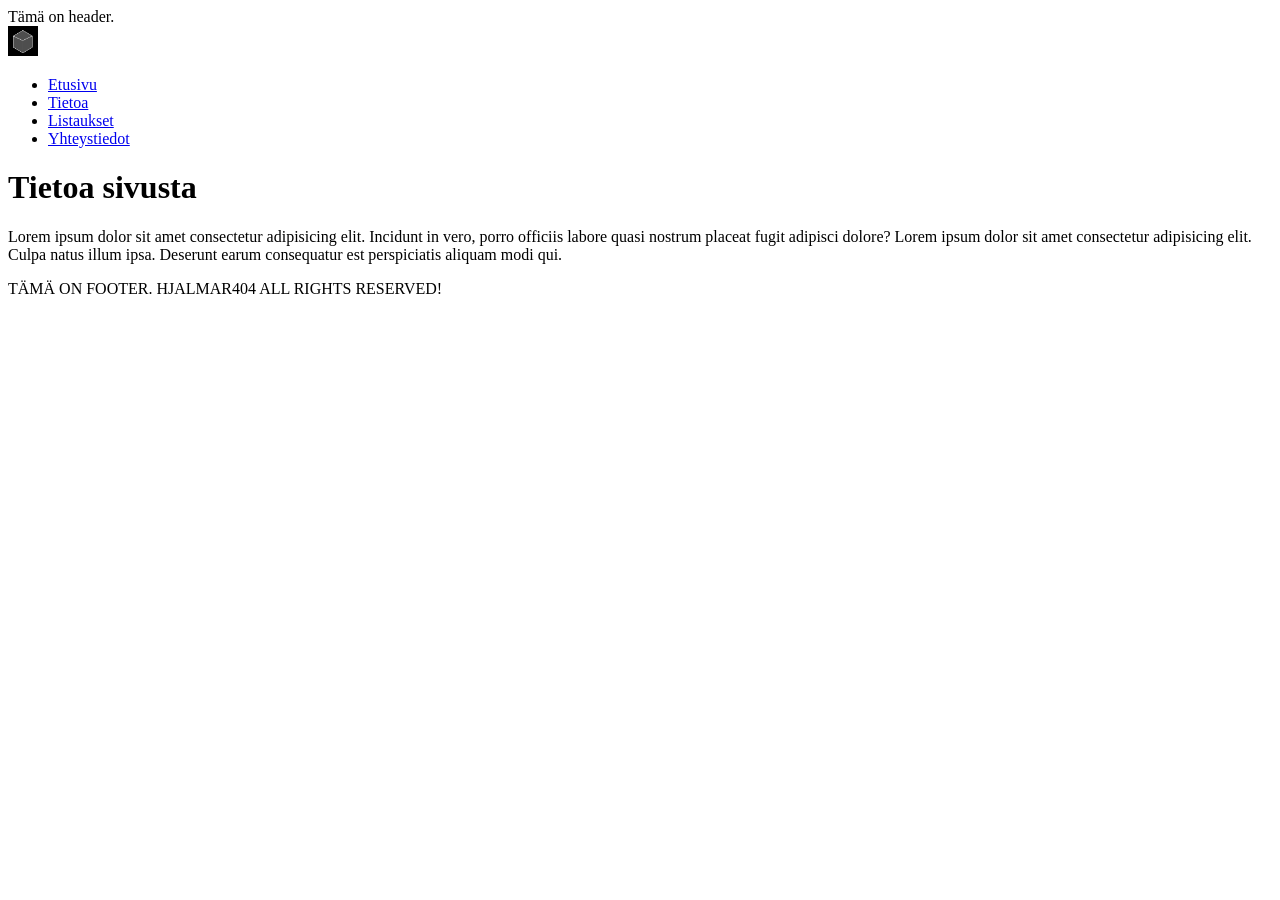
<file: about.html>
<!DOCTYPE html>
<html lang ="fi">
<head>
    <meta charset="UTF-8">
    <title>Tietoa</title>
</head>
<body>
    <header>Tämä on header.</header>
    <img src="images/ka.png" alt="Neliö logo." width="30" height="30">
    <nav>
        <ul>
            <li><a href="index.html">Etusivu</a></li>
            <li><a href="about.html">Tietoa</a></li>
            <li><a href="listing.html">Listaukset</a></li>
            <li><a href="contact.html">Yhteystiedot</a></li>
        </ul>
    </nav>
    <h1>Tietoa sivusta</h1>
    <p>Lorem ipsum dolor sit amet consectetur adipisicing elit. Incidunt in vero, porro officiis labore quasi nostrum placeat fugit adipisci dolore?
        Lorem ipsum dolor sit amet consectetur adipisicing elit. Culpa natus illum ipsa. Deserunt earum consequatur est perspiciatis aliquam modi qui.
    </p>
<footer>
    TÄMÄ ON FOOTER. HJALMAR404 ALL RIGHTS RESERVED!
</footer>
</body>
</html>
</file>
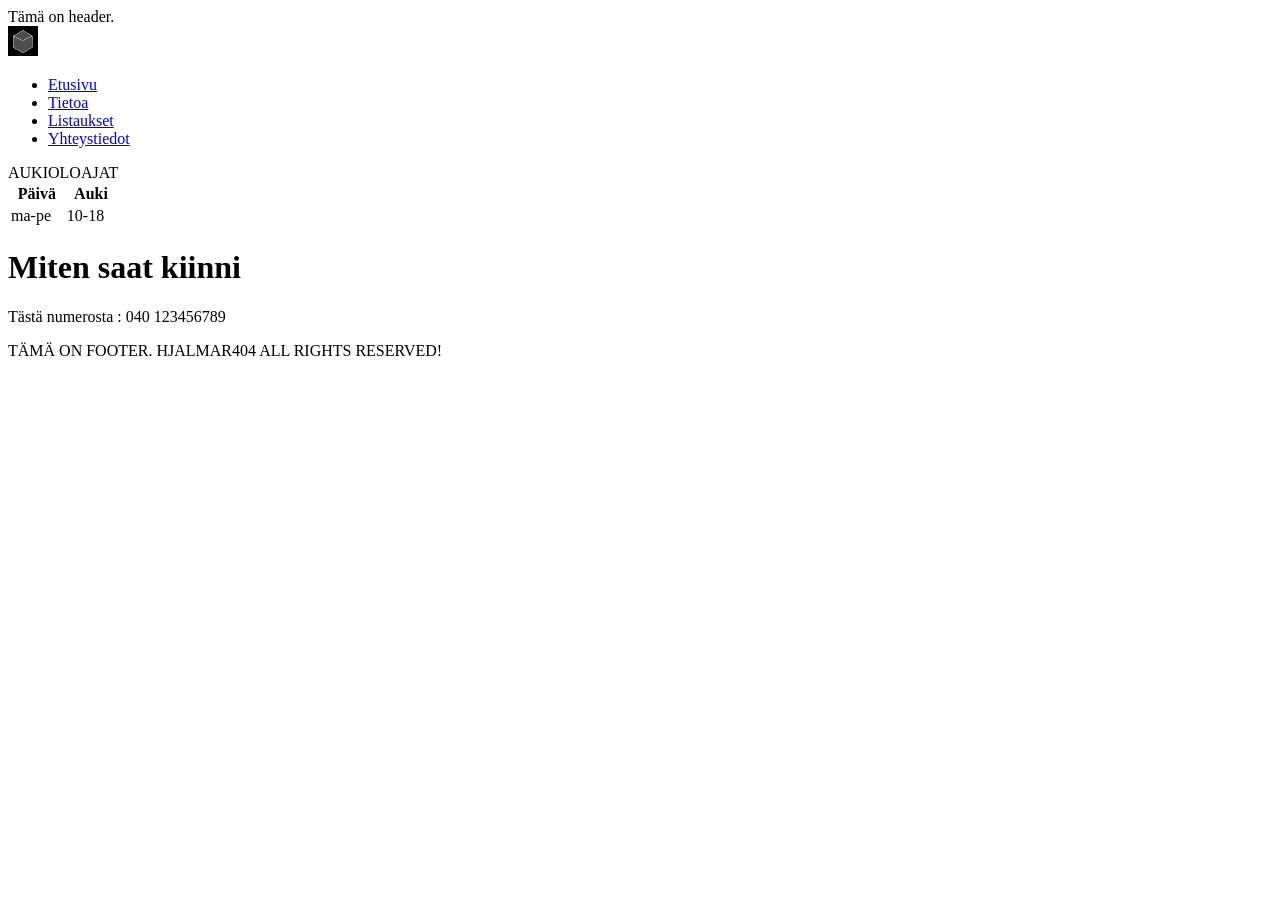
<file: contact.html>
<!DOCTYPE html>
<html lang ="fi">
<head>
    <meta charset="UTF-8">
    <title>Yhteystiedot</title>
</head>
<body>
    <header>Tämä on header.</header>
    <img src="images/ka.png" alt="Neliö logo." width="30" height="30">
    <nav>
        <ul>
            <li><a href="index.html">Etusivu</a></li>
            <li><a href="about.html">Tietoa</a></li>
            <li><a href="listing.html">Listaukset</a></li>
            <li><a href="contact.html">Yhteystiedot</a></li>
        </ul>
    </nav>
    <table>
        <caption>AUKIOLOAJAT</caption>
        <tr>
            <th scope="col">Päivä</th>
            <th scope="col">Auki</th>
        </tr>
        <tr>
            <td>ma-pe</td>
            <td>10-18</td>
        </tr>
    </table>
    <h1>Miten saat kiinni</h1>
    <p>Tästä numerosta : 040 123456789</p>
<footer>
    TÄMÄ ON FOOTER. HJALMAR404 ALL RIGHTS RESERVED!
</footer>
</body>
</html>
</file>
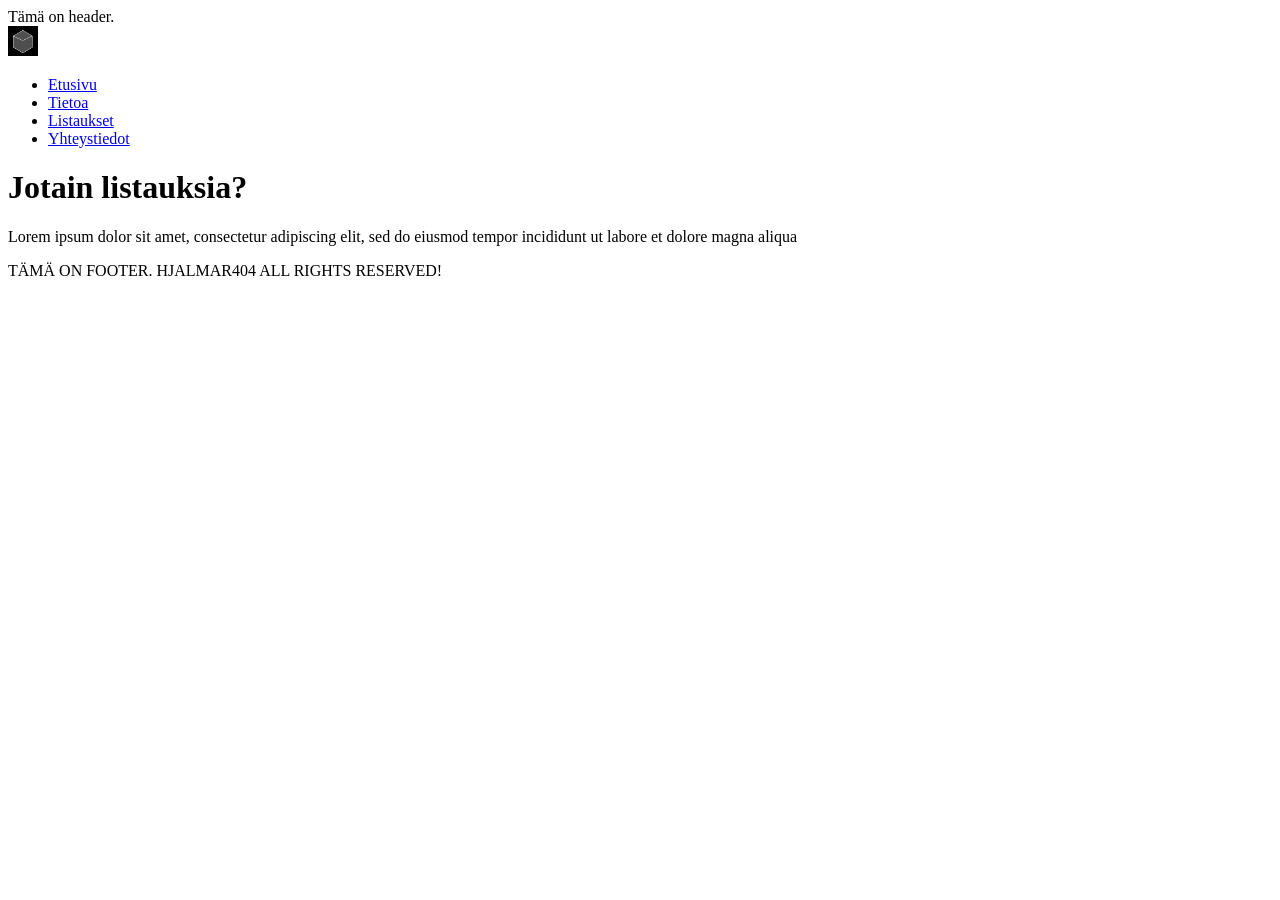
<file: listing.html>
<!DOCTYPE html>
<html lang ="fi">
<head>
    <meta charset="UTF-8">
    <title>Listaukset</title>
</head>
<body>
    <header>Tämä on header.</header>
    <img src="images/ka.png" alt="Neliö logo." width="30" height="30">
    <nav>
        <ul>
            <li><a href="index.html">Etusivu</a></li>
            <li><a href="about.html">Tietoa</a></li>
            <li><a href="listing.html">Listaukset</a></li>
            <li><a href="contact.html">Yhteystiedot</a></li>
        </ul>
    </nav>
    <h1>Jotain listauksia?</h1>
    <p>Lorem ipsum dolor sit amet, consectetur
adipiscing elit, sed do eiusmod tempor incididunt
ut labore et dolore magna aliqua</p>
<footer>
    TÄMÄ ON FOOTER. HJALMAR404 ALL RIGHTS RESERVED!
</footer>
</body>
</html>
</file>
